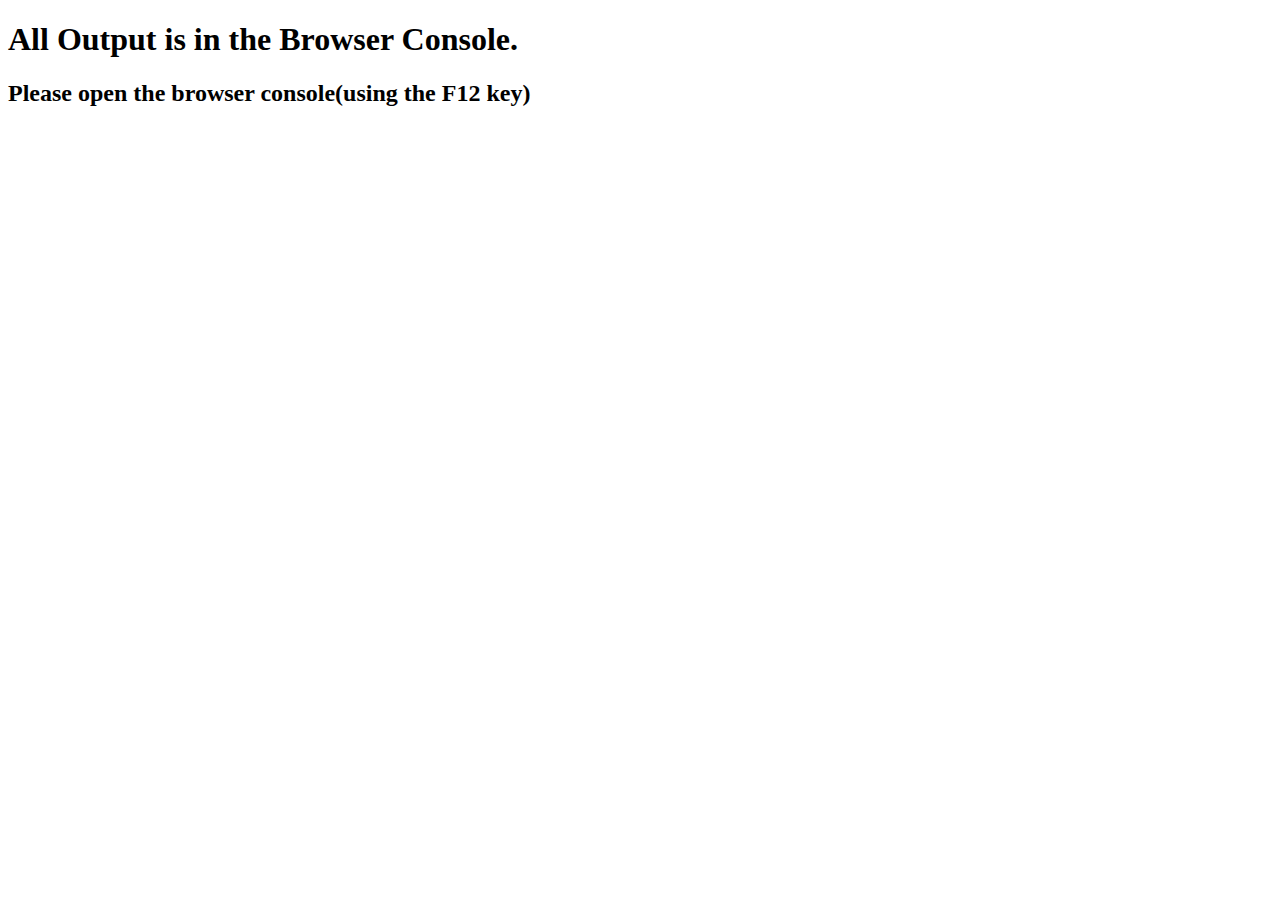
<file: src/index.html>
<!DOCTYPE html>
<html lang="en">
<head>
    <meta charset="UTF-8">
    <meta http-equiv="X-UA-Compatible" content="IE=edge">
    <meta name="viewport" content="width=device-width, initial-scale=1.0">
    <title>JavaScript Asyncs and Promises</title>
    <script>const { log, error } = console;</script>
    <!--script src="./01-promise-basics.js"></script-->
    <!--script src="./02-callback-hell.js"></script-->
    <script src="./02-promise-chain/02-promise-chain-pizza.js"></script>
</head>
<body>
    <h1>All Output is in the Browser Console.</h1>
    <h2>Please open the browser console(using the F12 key)</h2>
</body>
</html>
</file>
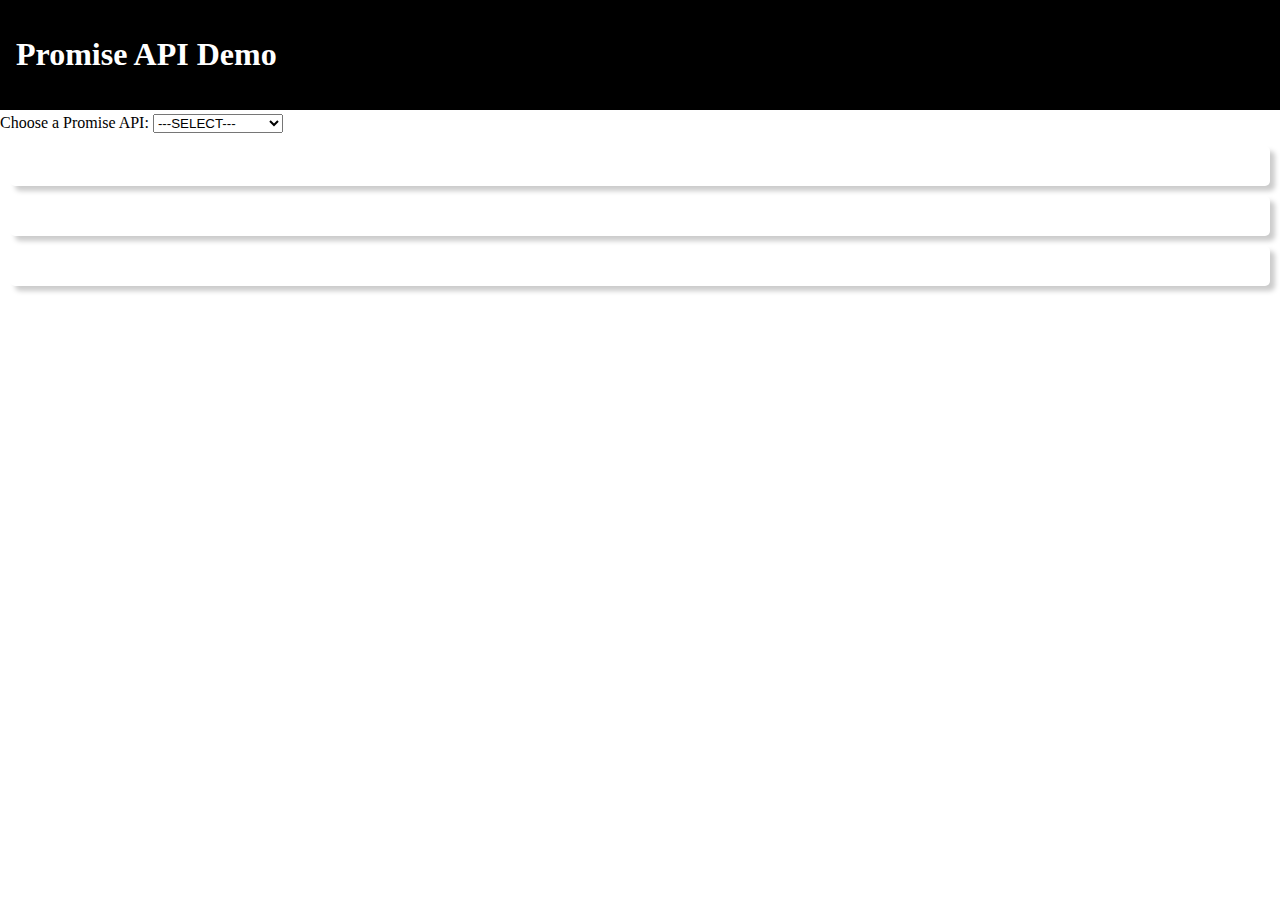
<file: src/04-promis-apis/index.html>
<!DOCTYPE html>
<html lang="en">
<head>
    <meta charset="UTF-8">
    <meta http-equiv="X-UA-Compatible" content="IE=edge">
    <meta name="viewport" content="width=device-width, initial-scale=1.0">
    <link rel="stylesheet" href="main.css">
    <title>Promise API Demo</title>
</head>
<body>
    <main>
        <header>
            <h1>Promise API Demo</h1>
        </header>

        <section>
            <label for="apis">Choose a Promise API:</label>

            <select name="apis" id="apis-list-id" onchange="selectValue()">
                <option value="select">---SELECT---</option>
                <option value="all">Promise.all</option>
                <option value="any">Promise.any</option>
                <option value="race">Promise.race</option>
                <option value="allSettled">Promise.allSettled</option>
            </select>
        </section>

        <div class="colors">
            <div id="red-id"></div>
            <div id="green-id"></div>
            <div id="blue-id"></div>
        </div>
    </main>

    <script src="./04-promise-apis.js"></script>
</body>
</html>
</file>
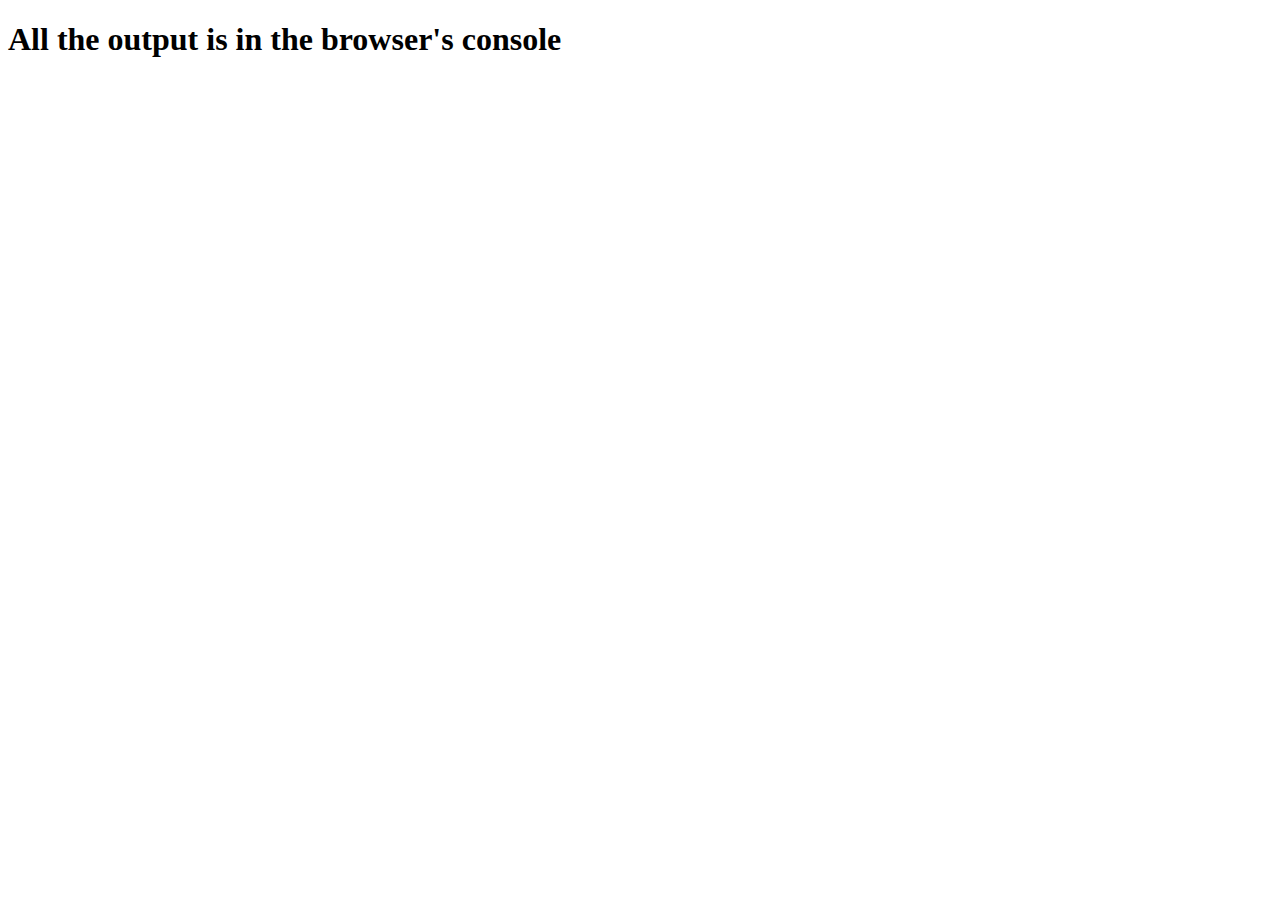
<file: src/callback/index.html>
<!DOCTYPE html>
<html lang="en">
<head>
    <meta charset="UTF-8">
    <meta http-equiv="X-UA-Compatible" content="IE=edge">
    <meta name="viewport" content="width=device-width, initial-scale=1.0">
    <title>Callback</title>
    <script src="./main.js"></script>
</head>
<body>

    <h1>All the output is in the browser's console</h1>
    
</body>
</html>
</file>
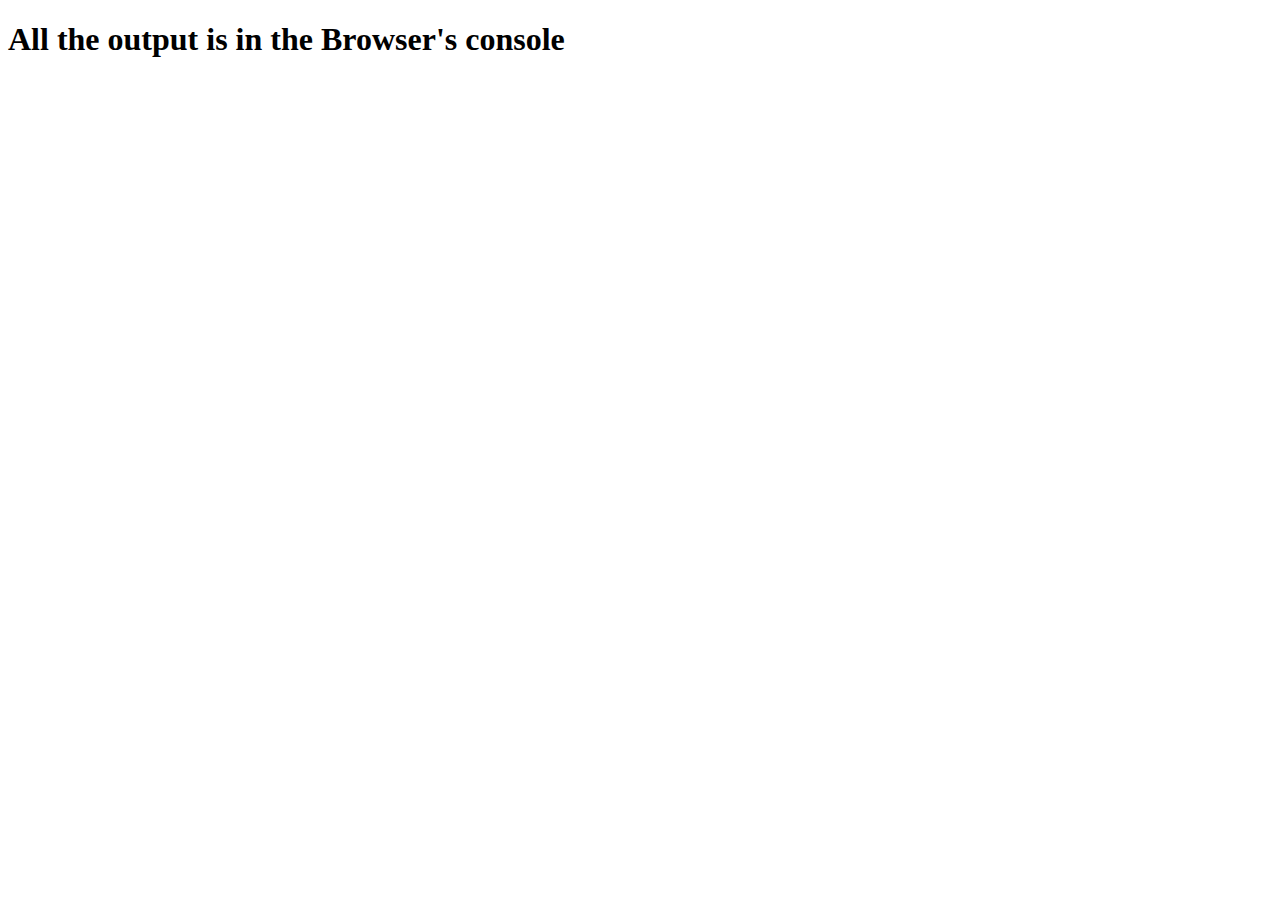
<file: src/common-mistakes/index.html>
<!DOCTYPE html>
<html lang="en">
<head>
    <meta charset="UTF-8">
    <meta http-equiv="X-UA-Compatible" content="IE=edge">
    <meta name="viewport" content="width=device-width, initial-scale=1.0">
    <title>Common Mistakes in Using Promises</title>
    <script src="./main.js"></script>
</head>
<body>
    <h1>All the output is in the Browser's console</h1>
</body>
</html>
</file>
<file: src/04-promis-apis/main.css>
body, html {
    padding: 0;
    margin: 0;
    font-size: 16px;
    line-height: 1.6;
}

header {
    position: sticky;
    top: 0;
    margin: 0;
    background-color: #000;
    color: #FFF;
    z-index: 1000;
    padding: .5rem 1rem;
}

header h1 {
    display: flex;
    align-items: center;
}

.red {
    background-color: #f00;
    color: #000;
}
.green {
    background-color: #0f0;
    color: #000;
}

.blue {
    background-color: #00f;
    color: #FFF;
}

.colors div {
    padding: 20px;
    margin: 10px;
    border-radius: 5px;
    box-shadow: 5px 5px 5px #ccc;
}

@keyframes red {
    from {background-color: #f7f6f6; color: black;}
    to {background-color: #f00; color: black;}
}

@keyframes green {
    from {background-color: #f7f6f6; color: black;}
    to {background-color: #0f0; color: black;}
}

@keyframes blue {
    from {background-color: #f7f6f6; color: black;}
    to {background-color: #00f; color: white;}
}
</file>
